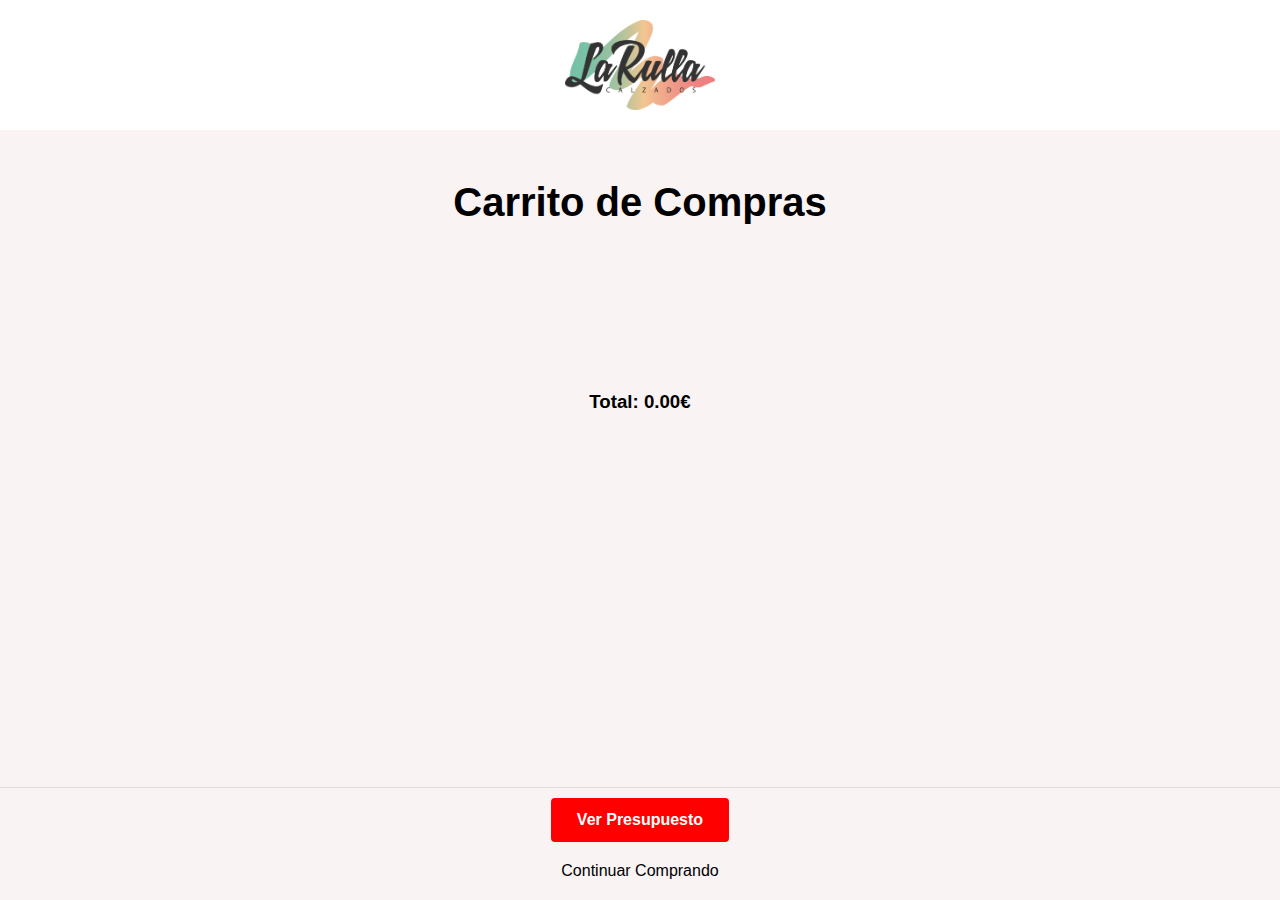
<file: carrito.html>
<!DOCTYPE html>
<html lang="es">

<head>
    <title>Carrito de Compras</title>
    <meta charset="utf-8">
    <link rel="stylesheet" type="text/css" href="./css/carrito.css">
    <link rel="stylesheet" type="text/css" href="./css/styles.css">
    <link rel="stylesheet" type="text/css" href="./css/formulario.css">
    <meta name="viewport" content="width=device-width, initial-scale=1">
    <link rel="stylesheet" href="https://cdnjs.cloudflare.com/ajax/libs/font-awesome/6.0.0-beta3/css/all.min.css">
    <script src="./js/carrito.js" type="module"></script>
</head>

<body class="body-general">
    <header class="header-general">
        <img src="./assets/larulla.png" alt="Logo Zapatería" class="logo">
    </header>
    <main class="main-general">
        <h1>Carrito de Compras</h1>
        <section class="productos">
            <div id="cart-container" class="productos">
                <!-- Las filas de productos se agregarán aquí dinámicamente -->
            </div>
            <div id="total-container">
                <strong>Total: </strong><span id="total-amount">0€</span>
            </div>
        </section>
    </main>
    <div id="carrito">
        <!-- Aquí se mostrarán los productos del carrito -->
    </div>
    <footer>
        <button id="view-quote">Ver Presupuesto</button>
        <button id="continue-shopping">Continuar Comprando</button>
    </footer>

    <!-- Modal para el formulario -->
    <div id="quote-modal" class="modal">
        <div class="modal-content">
            <span class="close">&times;</span>
            <h2>Información del Cliente</h2>
            <form id="quote-form">
                <label for="name">Nombre:</label>
                <input type="text" id="name" name="name" required>
                <label for="surname">Apellido:</label>
                <input type="text" id="surname" name="surname" required>
                <label for="phone">Teléfono:</label>
                <input type="tel" id="phone" name="phone" required>
                <label for="address">Dirección:</label>
                <input type="text" id="address" name="address" required>
                <button type="submit" class="presupuesto">Generar Presupuesto</button>
            </form>
        </div>
    </div>

</body>

</html>
</file>
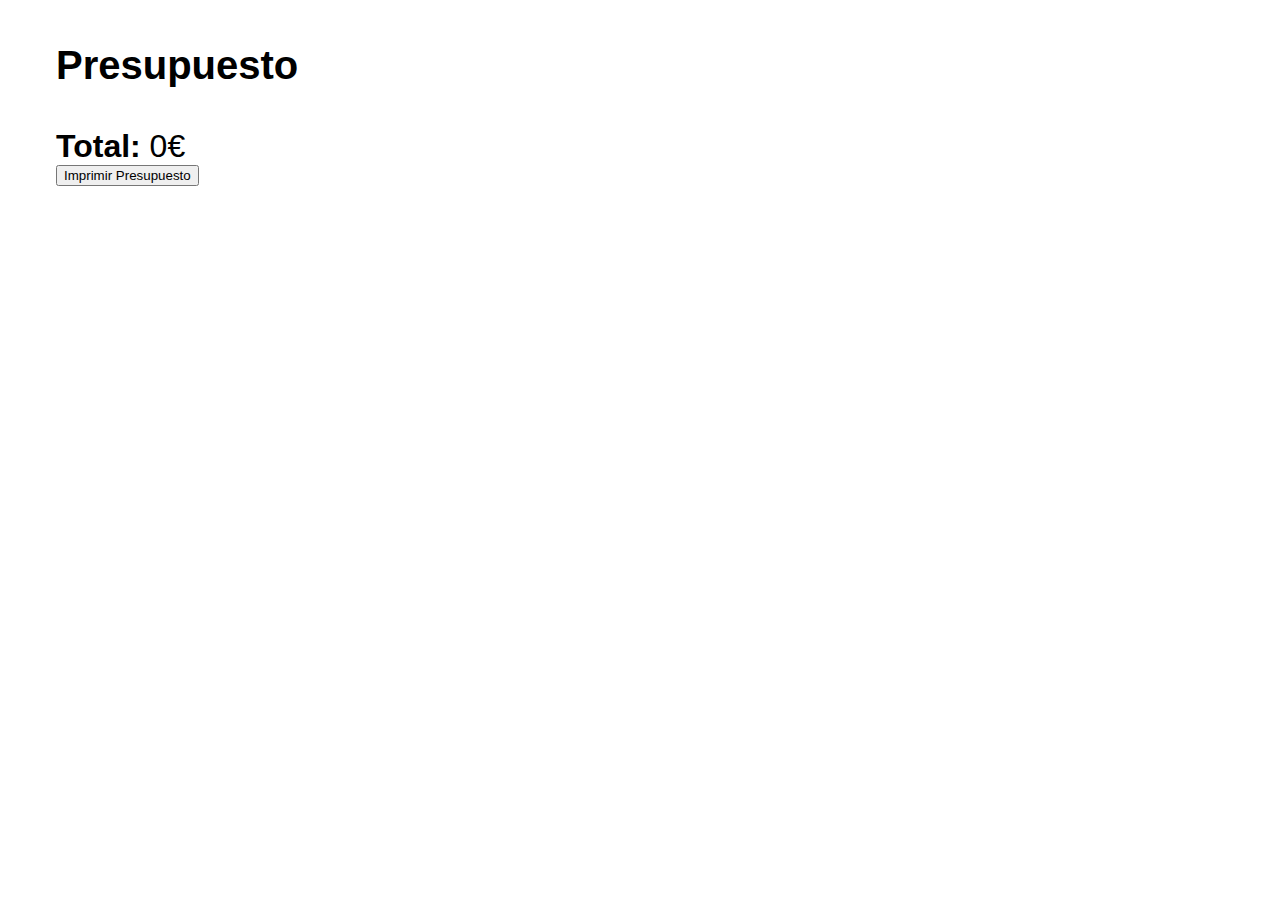
<file: presupuesto.html>
<!DOCTYPE html>
<html lang="es">

<head>
    <title>Presupuesto</title>
    <meta charset="utf-8">
    <link rel="stylesheet" type="text/css" href="./css/presupuesto.css">
    <link rel="stylesheet" type="text/css" href="./css/print.css" media="print">
    <meta name="viewport" content="width=device-width, initial-scale=1">
    <link rel="stylesheet" href="https://cdnjs.cloudflare.com/ajax/libs/font-awesome/6.0.0-beta3/css/all.min.css">
</head>

<body class="body-general">
    <header class="header-general">
        <h1 class="titulo-presupuesto">Presupuesto</h1>
    </header>
    <main class="main-general">
        <div id="quote-container" class="productos">
            <!-- Los productos del presupuesto se agregarán aquí dinámicamente -->
        </div>
        <div id="total-container">
            <strong>Total: </strong><span id="total-amount">0€</span>
        </div>
        <button onclick="window.print()">Imprimir Presupuesto</button>
    </main>
    <footer>
    </footer>
    <script src="./js/presupuesto.js"></script>
</body>

</html>
</file>
<file: css/carrito.css>
:root {
    --color-primario: #f00;
    --color-primario-hover: #c00;
    --color-btn-secundario-hover: rgb(255, 193, 193);
}

main {
    margin-bottom: 120px; /* Ajusta este valor según la altura del footer */
    overflow: auto; /* Permite que el contenido sea desplazable si es necesario */
}

h1 {
    margin: 50px 0;
    text-align: center;
}

.productos {
    display: flex; /* Cambia a flexbox */
    flex-direction: column; /* Apila los elementos verticalmente */
    align-items: center; /* Centra los elementos horizontalmente */
    gap: 20px; /* Espaciado entre los elementos */
}

#cart-container {
    display: grid;
    align-items: center;
    justify-content: center;
    text-align: center;
    gap: 8px;
    font-size: 20px;
    color: #000;
}

.cantidad-container {
    display: flex; /* Flexbox para organizar los elementos */
    align-items: center; /* Centra verticalmente los elementos */
    justify-content: space-between; /* Espacia los elementos horizontalmente */
    border: 1px solid #ddd; /* Borde del cuadrado */
    border-radius: 50px; /* Bordes ligeramente redondeados */
    padding: 10px; /* Espaciado interno */
    width: 150px; /* Ancho fijo para el cuadrado */
    height: 50px; /* Altura fija para el cuadrado */
    background-color: transparent;
}

.incrementar-cantidad,
.decrementar-cantidad {
    font-size: 30px; /* Tamaño del texto */
    padding: 5px 10px; /* Espaciado interno */
    background-color: transparent; /* Fondo transparente */
    color: rgb(0, 0, 0); /* Color del texto */
    border: none; /* Sin borde */
    cursor: pointer; /* Cambia el cursor al pasar por encima */
    transition: transform 0.2s ease; /* Transición suave */
}

/* Efecto hover en los botones */
.incrementar-cantidad:hover,
.decrementar-cantidad:hover {
    transform: scale(1.2); /* Aumenta ligeramente el tamaño al pasar el cursor */
}

#total-container {
    margin-top: 20px;
    margin-bottom: 160px;
    text-align: center; /* Centra el texto del total */
    font-size: 14pt; /* Aumenta el tamaño de la fuente para mayor visibilidad */
    font-weight: bold; /* Resalta el texto */
    color: #000; /* Color del texto */
}
   
footer {
    background-color: rgb(250, 243, 243);
    color: white;
    padding: 10px;
    position: fixed;
    bottom: 0;
    display: grid;
    justify-content: center;
    align-items: center;
    width: 100%;
    flex-wrap: wrap;
    gap: 10px;
    border-top: 1px solid #ddd;
}

#view-quote {
    width: 100%;
    min-height: 44px;
    padding: 8px 16px;
    background-color: var(--color-primario);
    color: #fff;
    font-size: 16px;
    font-weight: 900;
    border: none;
    border-radius: 4px;
    cursor: pointer;
    transition: background-color 0.3s;
}

#view-quote:hover {
    background-color: var(--color-primario-hover);
}

#continue-shopping  {
    color: rgb(0, 0, 0);
    font-size: 16px;
    cursor: pointer;
    margin: 10px;
    background-color: transparent;
    border: none;
}

#continue-shopping:hover {
    color: var(--color-primario-hover);
}

#cart-container {
    display: flex;
    align-items: center;
    font-size: 1.5em;
}

#cart-container i {
    margin-right: 10px;
}

#cart-count {
    font-size: 0.8em;
    background-color: red;
    color: white;
    border-radius: 50%;
    padding: 0.2em 0.5em;
}

/* Estilos para la estructura del carrito */
.cart-row {
    display: flex;
    align-items: center;
    justify-content: space-between;
    border-bottom: 1px solid #ddd;
    padding: 10px 0;
    width: 600px;
  }
  
  .cart-row > div {
    flex: 1;
    padding: 5px;
  }
  
  .cart-row img {
    width: 100px;
    height: 100px;
    object-fit: cover;
    object-position: center;
  }
  
  #total-container {
    margin-top: 20px;
    font-size: 14pt;
  }

  

/* Cambios en pantallas pequeñas */
@media (max-width: 768px) {
    h1 {
        font-size: 30px; /* Reduce el tamaño del título */
    }
    footer {
        flex-direction: column; /* Cambia el diseño a vertical */
        align-items: center; /* Centra los botones */
    }

    footer button {
        width: 90%; /* Asegura que los botones ocupen casi todo el ancho */
        text-align: center; /* Centra el texto de los botones */
    }

    main {
        padding-bottom: 250px; /* Aumenta el margen inferior para pantallas pequeñas */
    }

    .cart-row {
        width: 100%; /* Ajusta el ancho de la fila al 100% */
        flex-direction: column; /* Apila los elementos verticalmente */
        align-items: center; /* Centra los elementos horizontalmente */
    }
}
</file>
<file: css/styles.css>
/* Estilos menú*/
@import url('menu.css');
@import url('cards.css');

:root {
    --color-primario: #f00;
    --color-primario-hover: #c00;
    --color-btn-secundario-hover: rgb(255, 193, 193);
}

* {
    margin: 0;
    padding: 0;
    box-sizing: border-box;
    font-family: Arial, Helvetica, sans-serif;
}


/* Estilos generales*/
.main-general {
    max-width: 1200px;
    width: 100%;
    margin: auto;
} 

.icono-filtro {
    cursor: pointer;
    background-color: #747474;
    z-index: 1000;
} 

.header-general {
    display: flex;
    align-items: center;
    justify-content: space-between;
    height: 130px;
    background: #fff;
    color: #000;
    padding: 0px 20px;
    position: sticky;
    top: 0;
    font-size: 20px;
    font-family: 'Lucida Sans', 'Lucida Sans Regular', 'Lucida Grande', 'Lucida Sans Unicode', Geneva, Verdana, sans-serif;
}

.logo {
    max-width: 150px;
    height: auto;
    margin: 0 auto;
}

#cart-container {
    display: flex;
    align-items: center;
    gap: 8px;
    font-size: 20px;
    color: #000;
}

.logo-carrito {
    display: flex;
    align-items: center;
    max-width: 1200px;
    width: 100%;
    margin: auto;
    justify-content: space-between;
}

.body-general {
    background-color: rgb(250, 243, 243);
}

.fa-circle-up {
    font-size: 48px;
    color: var(--color-primario);
    cursor: pointer;
    position: fixed;
    bottom: 32px;
    right: 32px;
    z-index: 1000;
    transition: background-color 0.3s ease;
}

.fa-circle-up:hover {
    color: var(--color-primario-hover);
}

#top {
    scroll-margin-top: 150px;
}

.icono-filtro {
    width: 24px;
    background-color: rgba(255, 255, 255, 0);
    position: fixed;
    top: 150px;
    margin: 0 8px;
    ;
}

/*Icono carrito*/
#cart-container {
    display: flex;
    align-items: center;
    font-size: 1.5em;
}

#cart-container:hover {
    cursor: pointer; /* Cambia el cursor a una mano */
}

#cart-container i {
    margin-right: 10px;
}

#cart-count {
    font-size: 0.8em;
    background-color: red;
    color: white;
    border-radius: 50%;
    padding: 0.2em 0.5em;
}



  


/* Estilos media */

@media screen and (max-width: 480px) {
    #menu {
        width: 100%;
    }

    .fa-circle-up {
        bottom: 8px;
        right: 8px;;
    }
    
    #top {
        scroll-margin-top: 150px;
    }
    
}

  /* Estilos para la responsividad */
@media screen and (max-width: 600px) {
    .cart-row {
      flex-direction: column;
      align-items: center;
    }
  
    .cart-row > div {
      width: 100%;
      text-align: center;
    }
  
    #total-container {
      text-align: center;
    }
  }
</file>
<file: css/formulario.css>
:root {
    --color-primario: #f00;
    --color-primario-hover: #c00;
    --color-btn-secundario-hover: rgb(255, 193, 193);
}


.modal {
    display: none; /* Oculta la modal por defecto */
    position: fixed;
    z-index: 1000;
    left: 0;
    top: 0;
    width: 100%;
    height: 100%;
    overflow: auto;
    background-color: rgba(0, 0, 0, 0.5); /* Fondo semitransparente */
    align-items: center;
    justify-content: center;
}

.modal-content {
    display: block;
    width: 30%;
    height: auto;
    overflow: auto;
    background-color: rgba(0, 0, 0, 0.9);
    margin: 10% auto;
    padding: 20px;
    border-radius: 10px;
    box-shadow: 0 10px 10px rgba(0, 0, 0, 0.4);
    color: white;
    text-align: center;
}

.close {
    color: #ffffff;
    float: right;
    font-size: 28px;
    font-weight: bold;
    cursor: pointer;
}

.close:hover,
.close:focus {
    color: #c00;
    text-decoration: none;
    cursor: pointer;
}

h2 {
    font-size: 24px;
    font-weight: bold;
    margin: 20px;
}

label:hover {
    background: #000000;
}

#quote-form {
    display: flex; /* Usa flexbox para organizar los elementos */
    flex-direction: column; /* Apila los elementos verticalmente */
    align-items: center; /* Centra los elementos horizontalmente */
}

.presupuesto {
    align-items: center;
    gap: 20px;
    margin-top: 40px;
    background-color: var(--color-primario);
    color: #fff;
    font-size: 16px;
    font-weight: 900;
    padding: 20px 20px;
    border-radius: 5px;
    cursor: pointer;
    transition: background-color 0.3s ease;
    border: none;
    margin-top: 30px;
}

.presupuesto:hover {
    background-color: var(--color-primario-hover);
}

/* Estilos para pantallas pequeñas */
@media (max-width: 768px) {
    .modal-content {
        z-index: 1000;
        left: 0;
        top: 0;
        width: 90%;
        height: 60%;
        overflow: auto;
        background-color: rgb(0, 0, 0);
        margin: 10% auto;
        padding: 20px;
        border-radius: 8px;
        box-shadow: 0 10px 10px rgba(0, 0, 0, 0.4);
        color: white;
        text-align: center;
    }
    }

    h2 {
        font-size: 20px; /* Ajusta el tamaño del título para pantallas pequeñas */
    }

    .presupuesto {
        font-size: 14px; /* Reduce el tamaño del botón */
        padding: 15px; /* Ajusta el relleno del botón */
    }
</file>
<file: css/presupuesto.css>
:root {
    --color-primario: #f00;
    --color-primario-hover: #c00;
    --color-btn-secundario-hover: rgb(255, 193, 193);
}

body {
    margin: auto;
    width: 100%;
    max-width: 1200px;
    padding: 16px;
    box-sizing: border-box;
    font-family: Arial, Helvetica, sans-serif;
    font-size: 16px;
    
}

.titulo-presupuesto {
    font-size: 40px;
    font-weight: 900;
    margin-bottom: 40px;
}

.btn-primario {

    min-height: 44px;
    padding: 8px 16px;
    background-color: var(--color-primario);
    color: #fff;
    font-size: 16px;
    font-weight: 900;
    border: none;
    border-radius: 4px;
    cursor: pointer;
    transition: background-color 0.3s;
    margin-top: 2%;
}

.btn-primario:hover {
    background-color: var(--color-primario-hover);
}

.datos-cliente {
    background-color: lightsalmon;
    border-radius: 8px;
    padding: 16px 40px;
    display: flex;
    flex-direction: column;
    margin-bottom: 40px;
}

.linea-datos-cliente {
    margin: 0;
    padding: 0;
    font-weight: bold;
}

.quote-row {
    background-color: lightgray;
    margin-bottom: 16px;
    padding: 16px;
    border-radius: 8px;
    display: flex;
    flex-wrap: wrap;
    gap: 16px;
    align-items: center;
}

.quote-details {
    display: flex;
    flex-direction: column;
    gap: 8px;
    height: auto;
}

.quote-name {
    font-size: 24px;
    font-weight: 900;
    margin-bottom: 2%;
}

.quote-image {
    height: 150px;
    width: 150px;
    display: flex;
    align-items: center;
}

.quote-image img {
    max-height: 100%;
    width: auto; 
    border-radius: 4px; 
    max-width: 150px;
    object-fit: cover;
    object-position: center;
}

#total-container {
    font-size: 32px;
}
</file>
<file: css/print.css>
/* Estilos para la impresión */
    body {
      font-size: 12pt;
    }

    .titulo-presupuesto {
      font-size: 40px;
      font-weight: 900;
      margin-bottom: 40px;
    }
  
    .cart-row {
      display: table-row;
    }
  
    .cart-row > div {
      display: table-cell;
      padding: 8px;
      border: 1px solid #ddd;
    }
  
    #clear-cart, #print-cart {
      display: none; /* Ocultar botones en la impresión */
    }
  
    #total-container {
      margin-top: 20px;
      font-size: 32px;
    }

    .btn-primario {
      display: none;
    }
</file>
